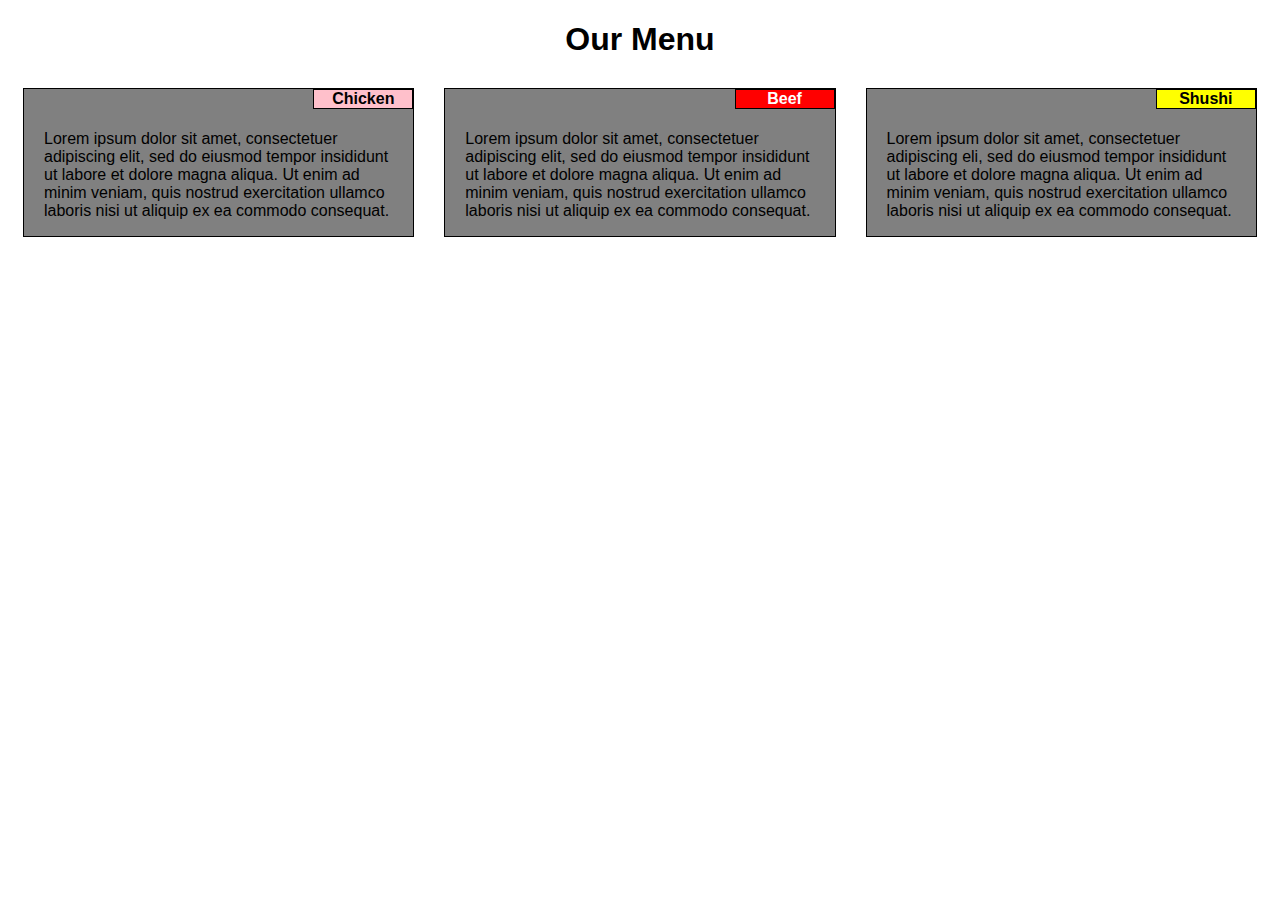
<file: module2_solution/index.html>
<!DOCTYPE html>
<html lang="en" dir="ltr">
  <head>
    <meta charset="utf-8">
    <meta name="viewport" content="width=device-width, initial-scale=1">
    <title>Module 2 Solution</title>
    <link rel="stylesheet" href="css/style.css">
  </head>
  <body>
    <h1>Our Menu</h1>
    <div class="row">
      <div class="col-lg-4 col-md-6 col-sm-12">
      <div class="contentbox"><span class="title1">Chicken</span>
        <p>Lorem ipsum dolor sit amet, consectetuer adipiscing elit, sed do eiusmod tempor insididunt ut labore et dolore magna aliqua. Ut enim ad minim veniam, quis nostrud exercitation ullamco laboris nisi ut aliquip ex ea commodo consequat.</p></div>
      </div>
      <div class="col-lg-4 col-md-6 col-sm-12">
        <div class="contentbox"><span class="title2">Beef</span>
        <p>Lorem ipsum dolor sit amet, consectetuer adipiscing elit, sed do eiusmod tempor insididunt ut labore et dolore magna aliqua. Ut enim ad minim veniam, quis nostrud exercitation ullamco laboris nisi ut aliquip ex ea commodo consequat.</p></div>
      </div>
      <div class="col-lg-4 col-md-12 col-sm-12">
        <div class="contentbox"><span class="title3">Shushi</span>
        <p>Lorem ipsum dolor sit amet, consectetuer adipiscing eli, sed do eiusmod tempor insididunt ut labore et dolore magna aliqua. Ut enim ad minim veniam, quis nostrud exercitation ullamco laboris nisi ut aliquip ex ea commodo consequat.</p></div>
      </div>
    </div>
</body>
</html>
</file>
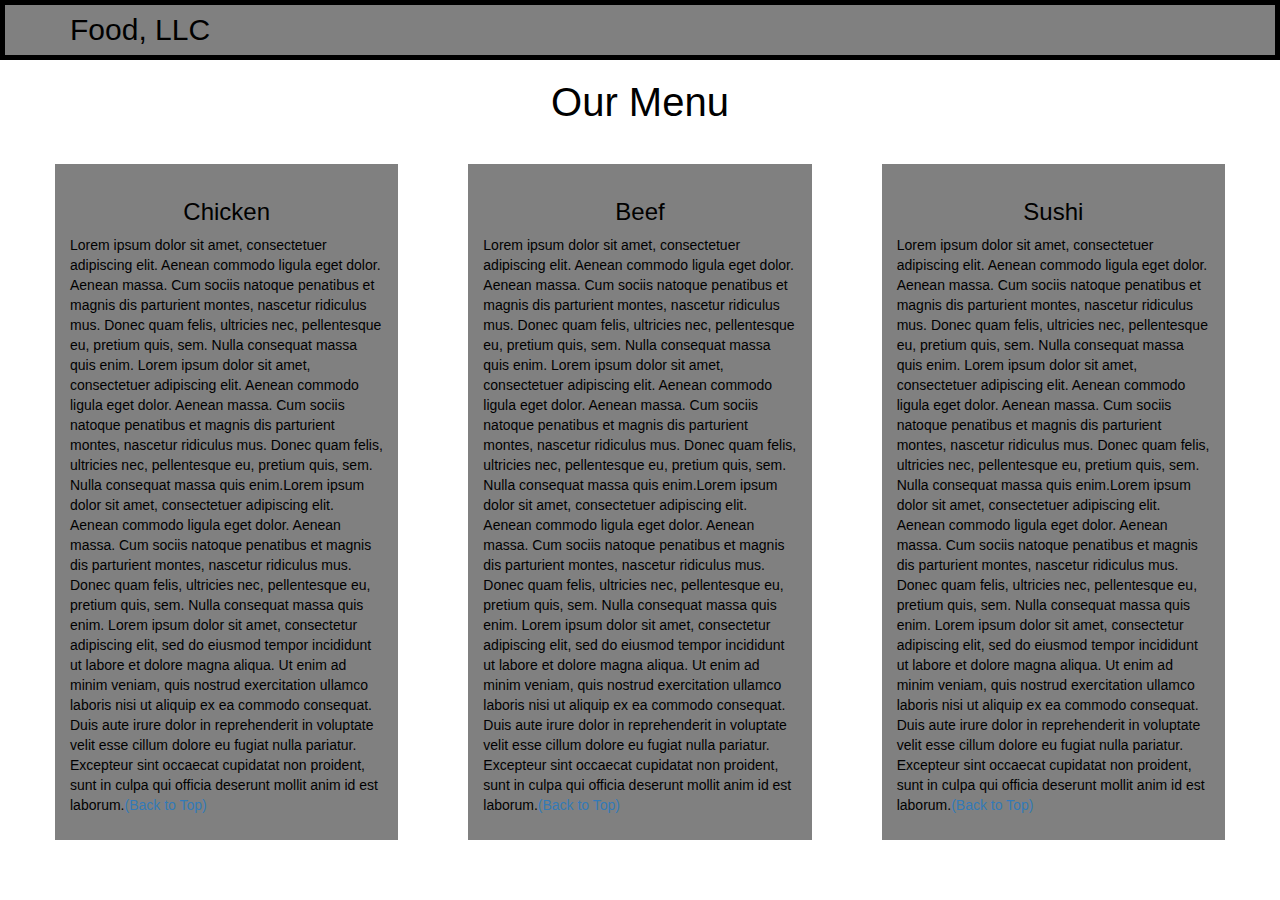
<file: module3_solution/index.html>
<!DOCTYPE html>
<html>
<head>

<title>Module 3 Solution</title>

  <meta name="viewport" content="width=device-width, initial-scale=1">
  <link rel="stylesheet" href="css/bootstrap.min.css">
  <link rel="stylesheet" href="css/style.css">
  <script src="js/jquery-3.5.1.min.js"></script>
  <script src="js/bootstrap.min.js"></script>

</head>
<body>
<nav class="navbar" id="top">
  <div class="container">
    <div class="navbar-header">
      <button type="button" class="navbar-toggle" data-toggle="collapse" data-target="#CollapsedMenu">
        <span class="icon-bar"></span>
        <span class="icon-bar"></span>
        <span class="icon-bar"></span>
      </button>
      <div class="navbar-brand">Food, LLC</div>
    </div>
    <div class="collapse" id="CollapsedMenu">
      <ul class="nav navbar-nav visible-xs">
        <li><a class="MenuItem text-center" href="#title1">Chicken</a></li>
        <li><a class="MenuItem text-center" href="#title2">Beef</a></li>
        <li><a class="MenuItem text-center" href="#title3">Sushi</a></li>
      </ul>
    </div>

  </div>
</nav>

<h1 class="text-center">Our Menu</h1>
<div class="row">

  <div class="col-lg-4 col-md-6 col-sm-12">
    <div class="content">
      <h3 class="text-center" tabindex="title1">Chicken</h3>
      <p>Lorem ipsum dolor sit amet, consectetuer adipiscing elit. Aenean commodo ligula eget dolor. Aenean massa. Cum sociis natoque penatibus et magnis dis parturient montes, nascetur ridiculus mus. Donec quam felis, ultricies nec, pellentesque eu, pretium quis, sem. Nulla consequat massa quis enim. Lorem ipsum dolor sit amet, consectetuer adipiscing elit. Aenean commodo ligula eget dolor. Aenean massa. Cum sociis natoque penatibus et magnis dis parturient montes, nascetur ridiculus mus. Donec quam felis, ultricies nec, pellentesque eu, pretium quis, sem. Nulla consequat massa quis enim.Lorem ipsum dolor sit amet, consectetuer adipiscing elit. Aenean commodo ligula eget dolor. Aenean massa. Cum sociis natoque penatibus et magnis dis parturient montes, nascetur ridiculus mus. Donec quam felis, ultricies nec, pellentesque eu, pretium quis, sem. Nulla consequat massa quis enim. Lorem ipsum dolor sit amet, consectetur adipiscing elit, sed do eiusmod tempor incididunt ut labore et dolore magna aliqua. Ut enim ad minim veniam, quis nostrud exercitation ullamco laboris nisi ut aliquip ex ea commodo consequat. Duis aute irure dolor in reprehenderit in voluptate velit esse cillum dolore eu fugiat nulla pariatur. Excepteur sint occaecat cupidatat non proident, sunt in culpa qui officia deserunt mollit anim id est laborum.<a href="#top">(Back to Top)</a></p>
    </div>
  </div>

  <div class="col-lg-4 col-md-6 col-sm-12">
    <div class="content">
      <h3 class="text-center" id="title2">Beef</h3>
      <p>Lorem ipsum dolor sit amet, consectetuer adipiscing elit. Aenean commodo ligula eget dolor. Aenean massa. Cum sociis natoque penatibus et magnis dis parturient montes, nascetur ridiculus mus. Donec quam felis, ultricies nec, pellentesque eu, pretium quis, sem. Nulla consequat massa quis enim. Lorem ipsum dolor sit amet, consectetuer adipiscing elit. Aenean commodo ligula eget dolor. Aenean massa. Cum sociis natoque penatibus et magnis dis parturient montes, nascetur ridiculus mus. Donec quam felis, ultricies nec, pellentesque eu, pretium quis, sem. Nulla consequat massa quis enim.Lorem ipsum dolor sit amet, consectetuer adipiscing elit. Aenean commodo ligula eget dolor. Aenean massa. Cum sociis natoque penatibus et magnis dis parturient montes, nascetur ridiculus mus. Donec quam felis, ultricies nec, pellentesque eu, pretium quis, sem. Nulla consequat massa quis enim. Lorem ipsum dolor sit amet, consectetur adipiscing elit, sed do eiusmod tempor incididunt ut labore et dolore magna aliqua. Ut enim ad minim veniam, quis nostrud exercitation ullamco laboris nisi ut aliquip ex ea commodo consequat. Duis aute irure dolor in reprehenderit in voluptate velit esse cillum dolore eu fugiat nulla pariatur. Excepteur sint occaecat cupidatat non proident, sunt in culpa qui officia deserunt mollit anim id est laborum.<a href="#top">(Back to Top)</a></p>
    </div>
  </div>


  <div class="col-lg-4 col-md-12 col-sm-12">
    <div class="content">
      <h3 class="text-center" id="title3">Sushi</h3>
      <p>Lorem ipsum dolor sit amet, consectetuer adipiscing elit. Aenean commodo ligula eget dolor. Aenean massa. Cum sociis natoque penatibus et magnis dis parturient montes, nascetur ridiculus mus. Donec quam felis, ultricies nec, pellentesque eu, pretium quis, sem. Nulla consequat massa quis enim. Lorem ipsum dolor sit amet, consectetuer adipiscing elit. Aenean commodo ligula eget dolor. Aenean massa. Cum sociis natoque penatibus et magnis dis parturient montes, nascetur ridiculus mus. Donec quam felis, ultricies nec, pellentesque eu, pretium quis, sem. Nulla consequat massa quis enim.Lorem ipsum dolor sit amet, consectetuer adipiscing elit. Aenean commodo ligula eget dolor. Aenean massa. Cum sociis natoque penatibus et magnis dis parturient montes, nascetur ridiculus mus. Donec quam felis, ultricies nec, pellentesque eu, pretium quis, sem. Nulla consequat massa quis enim. Lorem ipsum dolor sit amet, consectetur adipiscing elit, sed do eiusmod tempor incididunt ut labore et dolore magna aliqua. Ut enim ad minim veniam, quis nostrud exercitation ullamco laboris nisi ut aliquip ex ea commodo consequat. Duis aute irure dolor in reprehenderit in voluptate velit esse cillum dolore eu fugiat nulla pariatur. Excepteur sint occaecat cupidatat non proident, sunt in culpa qui officia deserunt mollit anim id est laborum.<a href="#top">(Back to Top)</a></p>
    </div>
  </div>

</div>
</body>
</html>
</file>
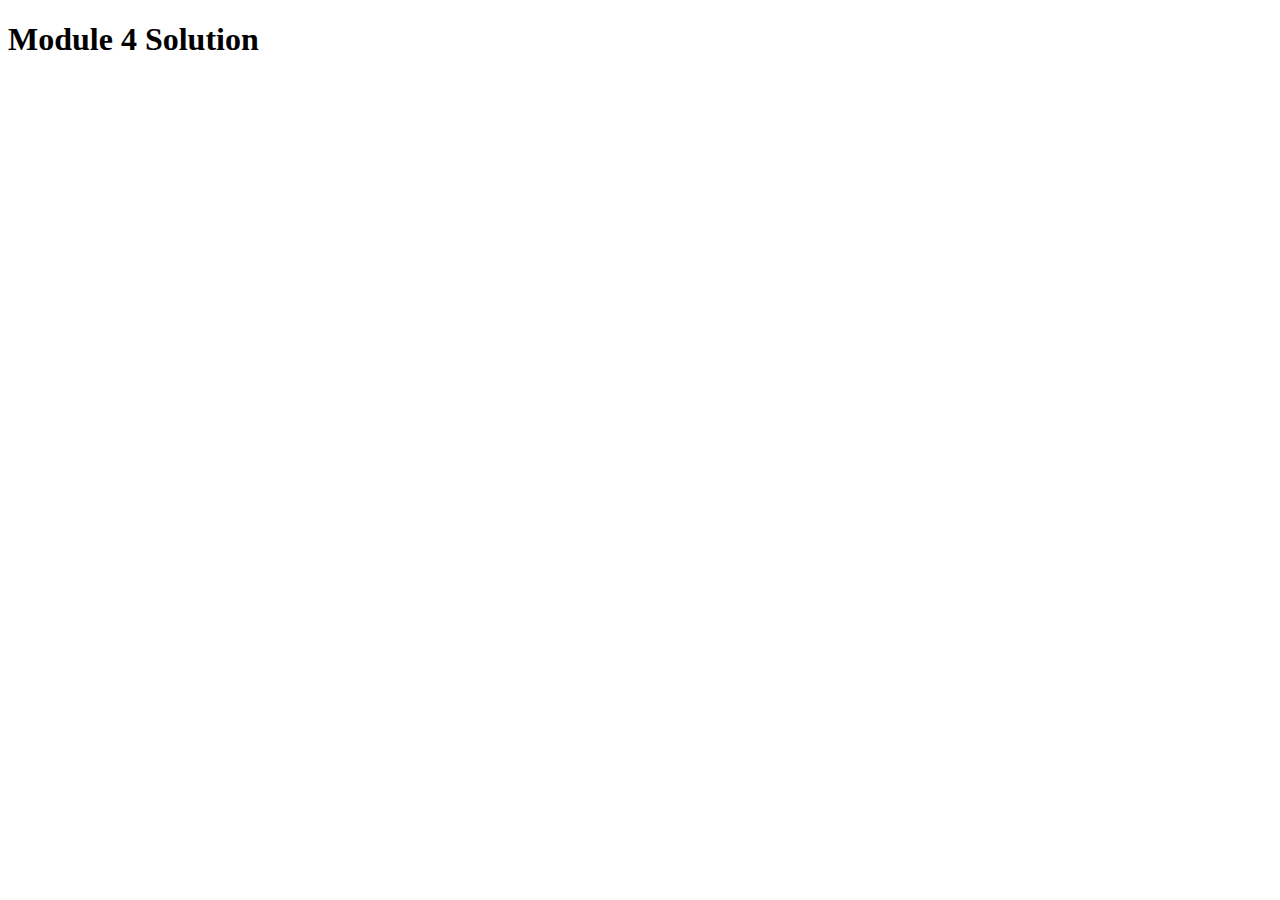
<file: module4_solution/index.html>
<!DOCTYPE html>
<html>
<head>
  <meta charset="utf-8">
  <title>Module 4 Solution</title>
  <script>
    var names = []; // DO NOT REMOVE
  </script>
  <script src="SpeakHello.js"></script>
  <script src="SpeakGoodBye.js"></script>
  <script src="script.js"></script>
</head>
<body>
  <h1>Module 4 Solution</h1>
</body>
</html>
</file>
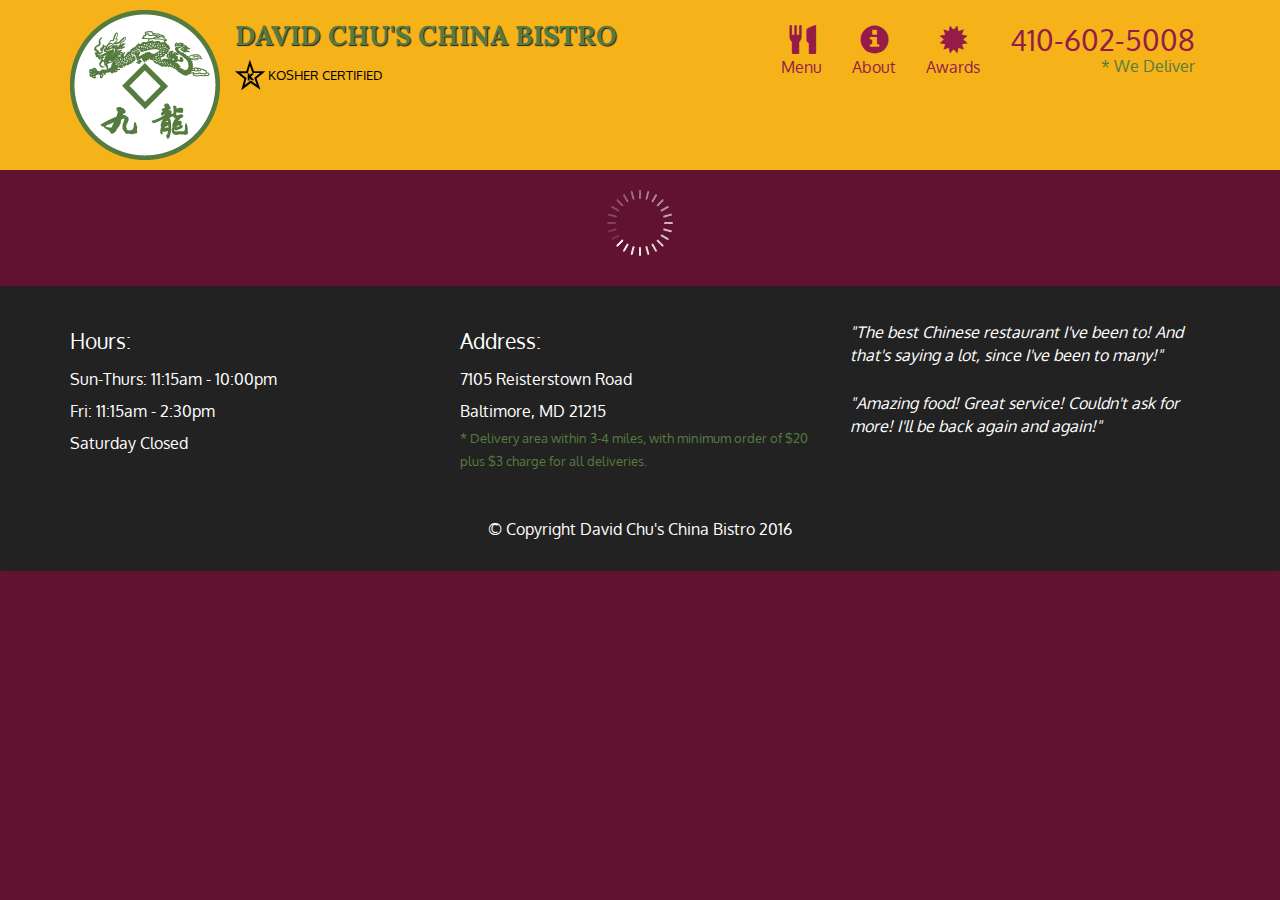
<file: module5_solution/index.html>
<!doctype html>
<html lang="en">
  <head>
    <meta charset="utf-8">
    <meta http-equiv="X-UA-Compatible" content="IE=edge">
    <meta name="viewport" content="width=device-width, initial-scale=1">
    <title>David Chu's China Bistro</title>
    <link rel="stylesheet" href="css/bootstrap.min.css">
    <link rel="stylesheet" href="css/styles.css">
    <link href='https://fonts.googleapis.com/css?family=Oxygen:400,300,700' rel='stylesheet' type='text/css'>
    <link href='https://fonts.googleapis.com/css?family=Lora' rel='stylesheet' type='text/css'>
  </head>
<body>
  <header>
    <nav id="header-nav" class="navbar navbar-default">
      <div class="container">
        <div class="navbar-header">
          <a href="index.html" class="pull-left visible-md visible-lg">
            <div id="logo-img" alt="Logo image"></div>
          </a>

          <div class="navbar-brand">
            <a href="index.html"><h1>David Chu's China Bistro</h1></a>
            <p>
              <img src="images/star-k-logo.png" alt="Kosher certification">
              <span>Kosher Certified</span>
            </p>
          </div>

          <button id="navbarToggle" type="button" class="navbar-toggle collapsed" data-toggle="collapse" data-target="#collapsable-nav" aria-expanded="false">
            <span class="sr-only">Toggle navigation</span>
            <span class="icon-bar"></span>
            <span class="icon-bar"></span>
            <span class="icon-bar"></span>
          </button>
        </div>
        
        <div id="collapsable-nav" class="collapse navbar-collapse">
           <ul id="nav-list" class="nav navbar-nav navbar-right">
            <li id="navHomeButton" class="visible-xs active">
              <a href="index.html">
                <span class="glyphicon glyphicon-home"></span> Home</a>
            </li>
            <li id="navMenuButton">
              <a href="#" onclick="$dc.loadMenuCategories();">
                <span class="glyphicon glyphicon-cutlery"></span><br class="hidden-xs"> Menu</a>
            </li>
            <li>
              <a href="#">
                <span class="glyphicon glyphicon-info-sign"></span><br class="hidden-xs"> About</a>
            </li>
            <li>
              <a href="#">
                <span class="glyphicon glyphicon-certificate"></span><br class="hidden-xs"> Awards</a>
            </li>
            <li id="phone" class="hidden-xs">
              <a href="tel:410-602-5008">
                <span>410-602-5008</span></a><div>* We Deliver</div>
            </li>
          </ul><!-- #nav-list -->
        </div><!-- .collapse .navbar-collapse -->
      </div><!-- .container -->
    </nav><!-- #header-nav -->
  </header>

  <div id="call-btn" class="visible-xs">
    <a class="btn" href="tel:410-602-5008">
    <span class="glyphicon glyphicon-earphone"></span>
    410-602-5008
    </a>
  </div>
  <div id="xs-deliver" class="text-center visible-xs">* We Deliver</div>

  <div id="main-content" class="container"></div>

  <footer class="panel-footer">
    <div class="container">
      <div class="row">
        <section id="hours" class="col-sm-4">
          <span>Hours:</span><br>
          Sun-Thurs: 11:15am - 10:00pm<br>
          Fri: 11:15am - 2:30pm<br>
          Saturday Closed
          <hr class="visible-xs">
        </section>
        <section id="address" class="col-sm-4">
          <span>Address:</span><br>
          7105 Reisterstown Road<br>
          Baltimore, MD 21215
          <p>* Delivery area within 3-4 miles, with minimum order of $20 plus $3 charge for all deliveries.</p>
          <hr class="visible-xs">
        </section>
        <section id="testimonials" class="col-sm-4">
          <p>"The best Chinese restaurant I've been to! And that's saying a lot, since I've been to many!"</p>
          <p>"Amazing food! Great service! Couldn't ask for more! I'll be back again and again!"</p>
        </section>
      </div>
      <div class="text-center">&copy; Copyright David Chu's China Bistro 2016</div>
    </div>
  </footer>

  <!-- jQuery (Bootstrap JS plugins depend on it) -->
  <script src="js/jquery-2.1.4.min.js"></script>
  <script src="js/bootstrap.min.js"></script>
  <script src="js/ajax-utils.js"></script>
  <script src="js/script.js"></script>
</body>
</html>
</file>
<file: module2_solution/css/style.css>
*{
  box-sizing: border-box;
}

body{
  font-family: Helvetica;
}

h1{
  text-align: center;
  margin-bottom: 30px;
}
span{
  float: right;
  width: 100px;
  border: 1px solid black;
  text-align: center;
  font-weight: bold;
}
p{
  padding-top: 25px;
  padding-left: 20px;
  padding-right: 20px;
}
.title1{
  background-color: pink;
}
.title2{
  background-color: red;
  color: white;
}
.title3{
  background-color: yellow;
}

.row{
  width: 100%;
}

.contentbox{
  background-color: grey;
  border: 1px solid black;
  margin-right: 15px;
  margin-left: 15px;
}
/* For large devices */
@media (min-width: 992px) {
  .col-lg-4{
    float: left;
    width: 33.33%;
  }
}
/* For Medium Devices */
@media (min-width: 768px) and (max-width: 991px) {
  .col-md-6{
    float: left;
    width: 50%;
  }
  .col-md-12{
    float: left;
    width: 100%;
    margin-top: 30px;
  }
}
/* For Medium Devices */
@media (max-width: 767px) {
  .col-sm-12{
    float: left;
    width: 100%;
    margin-bottom: 30px;
  }
}
</file>
<file: module3_solution/css/style.css>
body{
	  font-family: "Comic Sans MS", cursive, sans-serif;
		color: black;
		box-sizing: border-box;
	}
h1{
	font-size: 40px;
	margin-bottom: 10px;
}
.navbar{
	border-radius: 0;
	border: 5px solid black;
	background-color: grey;
}
.navbar-brand{
	font-size: 30px;
}
.navbar-toggle{
	border: 2px solid black;
}
.icon-bar{
	background-color: black;
}
button:focus {
	border: 2px solid white;
}
.content{
	background-color: grey;
	padding: 15px;
	margin: 20px;
}
.row{
	margin: 20px;
}
.MenuItem{
	border: 1px solid black;
	color: black;
	background-color: white;
}
</file>
<file: module5_solution/css/styles.css>
body {
  font-size: 16px;
  color: #fff;
  background-color: #61122f;
  font-family: 'Oxygen', sans-serif;
}

/** HEADER **/
#header-nav {
  background-color: #f6b319;
  border-radius: 0;
  border: 0;
}

#logo-img {
  background: url('../images/restaurant-logo_large.png') no-repeat;
  width: 150px;
  height: 150px;
  margin: 10px 15px 10px 0;
}

.navbar-brand {
  padding-top: 25px;
}
.navbar-brand h1 { /* Restaurant name */
  font-family: 'Lora', serif;
  color: #557c3e;
  font-size: 1.5em;
  text-transform: uppercase;
  font-weight: bold;
  text-shadow: 1px 1px 1px #222;
  margin-top: 0;
  margin-bottom: 0;
  line-height: .75;
}
.navbar-brand a:hover, .navbar-brand a:focus {
  text-decoration: none;
}
.navbar-brand p { /* Kosher cert */
  color: #000;
  text-transform: uppercase;
  font-size: .7em;
  margin-top: 15px;
}
.navbar-brand p span { /* Star-K */
  vertical-align: middle;
}

#nav-list {
  margin-top: 10px;
}
#nav-list a {
  color: #951C49;
  text-align: center;
}
#nav-list a:hover {
  background: #E7E7E7;
}
#nav-list a span {
  font-size: 1.8em;
}

#phone {
  margin-top: 5px;
}
#phone a { /* Phone number */
  text-align: right;
  padding-bottom: 0;
}
#phone div { /* We Deliver */
  color: #557c3e;
  text-align: right;
  padding-right: 15px;
}

.navbar-header button.navbar-toggle, .navbar-header .icon-bar {
  border: 1px solid #61122f;
}
.navbar-header button.navbar-toggle {
  clear: both;
  margin-top: -30px;
}
/* END HEADER */

/* FOOTER */
.panel-footer {
  margin-top: 30px;
  padding-top: 35px;
  padding-bottom: 30px;
  background-color: #222;
  border-top: 0;
}
.panel-footer div.row {
  margin-bottom: 35px;
}
#hours, #address {
  line-height: 2;
}
#hours > span, #address > span {
  font-size: 1.3em;
}
#address p {
  color: #557c3e;
  font-size: .8em;
  line-height: 1.8;
}
#testimonials {
  font-style: italic;
}
#testimonials p:nth-child(2) {
  margin-top: 25px;
}
/* END FOOTER */



/* HOME PAGE */
.container .jumbotron {
  box-shadow: 0 0 50px #3F0C1F;
  border: 2px solid #3F0C1F;
}

#menu-tile, #specials-tile, #map-tile {
  height: 250px;
  width: 100%;
  margin-bottom: 15px;
  position: relative;
  border: 2px solid #3F0C1F;
  overflow: hidden;
}
#menu-tile:hover, #specials-tile:hover, #map-tile:hover {
  box-shadow: 0 1px 5px 1px #cccccc;
}
#menu-tile {
  background: url('../images/menu-tile.jpg') no-repeat;
  background-position: center;
}
#specials-tile {
  background: url('../images/specials-tile.jpg') no-repeat;
  background-position: center;
}
#menu-tile span, #specials-tile span, #map-tile span {
  position: absolute;
  bottom: 0;
  right: 0;
  width: 100%;
  text-align: center;
  font-size: 1.6em;
  text-transform: uppercase;
  background-color: #000;
  color: #fff;
  opacity: .8;
}
/* END HOME PAGE */

/* MENU CATEGORIES PAGE */
.category-tile { 
  position: relative;
  border: 2px solid #3F0C1F;
  overflow: hidden;
  width: 200px;
  height: 200px;
  margin: 0 auto 15px;
}
.category-tile span {
  position: absolute;
  bottom: 0;
  right: 0;
  width: 100%;
  text-align: center;
  font-size: 1.2em;
  text-transform: uppercase;
  background-color: #000;
  color: #fff;
  opacity: .8;
}
.category-tile:hover {
  box-shadow: 0 1px 5px 1px #cccccc;
}

#menu-categories-title + div {
  margin-bottom: 50px;
}
/* END MENU CATEGORIES PAGE */

/* SINGLE CATEGORY PAGE */
.menu-item-tile {
  margin-bottom: 25px;
}
.menu-item-tile hr {
  width: 80%;
}
.menu-item-tile .menu-item-price {
  font-size: 1.1em;
  text-align: right;
  margin-top: -15px;
  margin-right: -15px;
}
.menu-item-tile .menu-item-price span {
  font-size: .6em;
}
.menu-item-photo {
  position: relative;
  border: 2px solid #3F0C1F; 
  overflow: hidden;
  padding: 0;
  margin-right: -15px;
  margin-left: auto;
  margin-bottom: 20px;
  max-width: 250px;
}
.menu-item-photo div {
  position: absolute;
  bottom: 0;
  right: 0;
  width: 80px;
  background-color: #557c3e;
  text-align: center;
}
.menu-item-description {
  padding-right: 30px;
}
h3.menu-item-title {
  margin: 0 0 10px;
}
.menu-item-details {
  font-size: .9em;
  font-style: italic;
}
/* END SINGLE CATEGORY PAGE */


/********** Large devices only **********/
@media (min-width: 1200px) {
  .container .jumbotron {
    background: url('../images/jumbotron_1200.jpg') no-repeat;
    height: 675px;
  }
}

/********** Medium devices only **********/
@media (min-width: 992px) and (max-width: 1199px) {
  /* Header */
  #logo-img {
    background: url('../images/restaurant-logo_medium.png') no-repeat;
    width: 100px;
    height: 100px;
    margin: 5px 5px 5px 0;
  }
  /* End Header */

  /* Home Page */
  .container .jumbotron {
    background: url('../images/jumbotron_992.jpg') no-repeat;
    height: 558px;
  }
  /* End Home Page */
}

/********** Small devices only **********/
@media (min-width: 768px) and (max-width: 991px) {
  /* Home Page */
  .container .jumbotron {
    background: url('../images/jumbotron_768.jpg') no-repeat;
    height: 432px;
  }
  /* End Home Page */
}

/********** Extra small devices only **********/
@media (max-width: 767px) {
  /* Header */
  .navbar-brand {
    padding-top: 10px;
    height: 80px;
  }
  .navbar-brand h1 { /* Restaurant name */
    padding-top: 10px;
    font-size: 5vw; /* 1vw = 1% of viewport width */
  }
  .navbar-brand p { /* Kosher cert */
    font-size: .6em;
    margin-top: 12px;
  }
  .navbar-brand p img { /* Star-K */
    height: 20px;
  }

  #collapsable-nav a { /* Collapsed nav menu text */
    font-size: 1.2em;
  }
  #collapsable-nav a span { /* Collapsed nav menu glyph */
    font-size: 1em;
    margin-right: 5px;
  }

  #call-btn > a {
    font-size: 1.5em;
    display: block;
    margin: 0 20px;
    padding: 10px;
    border: 2px solid #fff;
    background-color: #f6b319;
    color: #951c49;
  }
  #xs-deliver {
    margin-top: 5px;
    font-size: .7em;
    letter-spacing: .1em;
    text-transform: uppercase;
  }
  /* End Header */

  /* Footer */
  .panel-footer section {
    margin-bottom: 30px;
    text-align: center;
  }
  .panel-footer section:nth-child(3) {
    margin-bottom: 0; /* margin already exists on the whole row */
  }
  .panel-footer section hr {
    width: 50%;
  }
  /* End Footer */

  /* Home Page */
  .container .jumbotron {
    margin-top: 30px;
    padding: 0;
  }
  #menu-tile, #specials-tile {
    width: 360px;
    margin: 0 auto 15px;
  }

  .menu-item-photo {
    margin-right: auto;
  }
  .menu-item-tile .menu-item-price {
    text-align: center;
  }
  .menu-item-description {
    text-align: center;;
  }
}


/********** Super extra small devices Only :-) (e.g., iPhone 4) **********/
@media (max-width: 479px) {
  /* Header */
  .navbar-brand h1 { /* Restaurant name */
    padding-top: 5px;
    font-size: 6vw;
  }
  /* End Header */
  
  /* Home page */
  #menu-tile, #specials-tile {
    width: 280px;
    margin: 0 auto 15px;
  }

  .col-xxs-12 {
    position: relative;
    min-height: 1px;
    padding-right: 15px;
    padding-left: 15px;
    float: left;
    width: 100%;
  }
}
</file>
